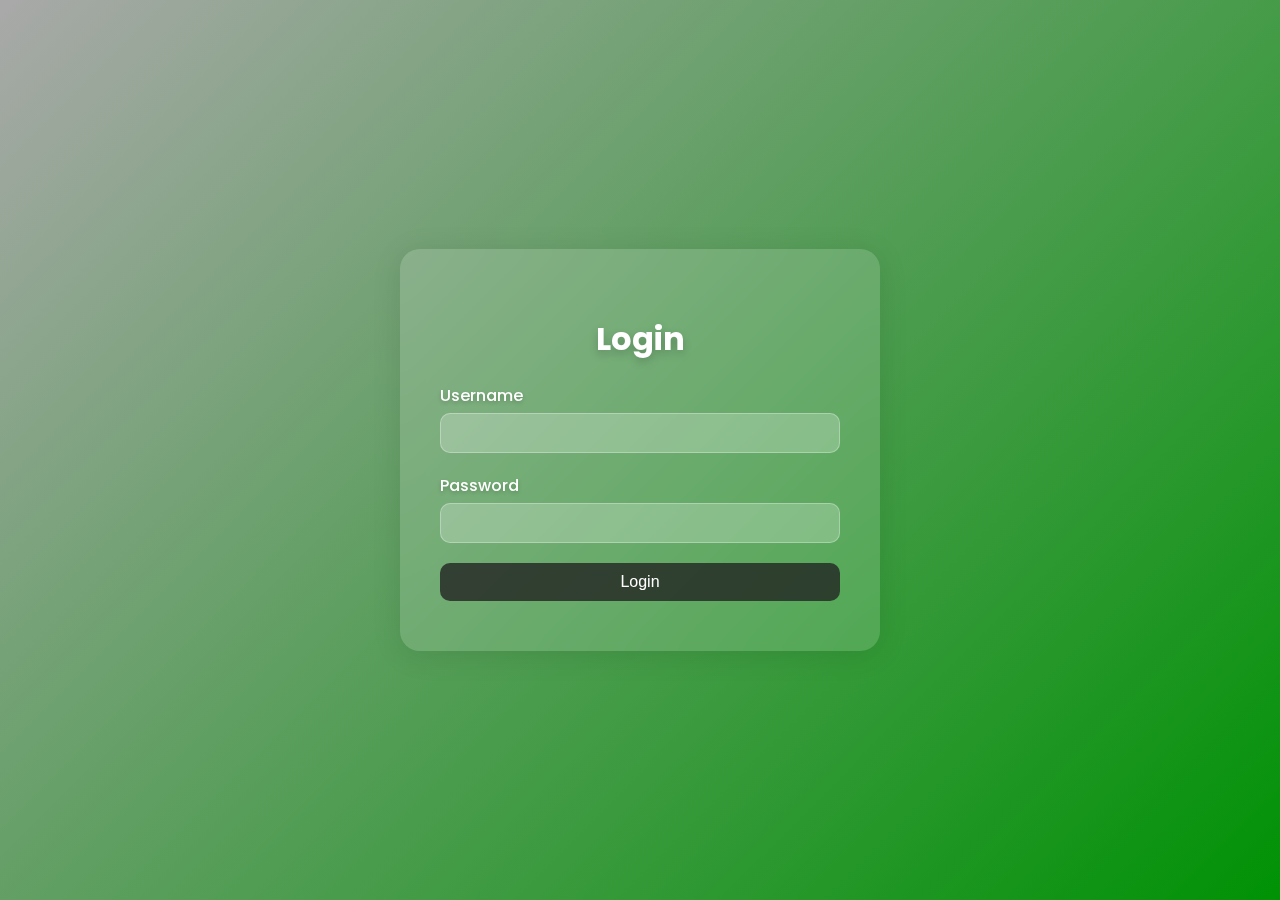
<file: Hci/login.html>
<!DOCTYPE html>
<html lang="en">
<head>
    <meta charset="UTF-8">
    <meta name="viewport" content="width=device-width, initial-scale=1.0">
    <title>Login</title>
    <link rel="icon" type="png" href="./img/Mike.png">
    <link rel="stylesheet" href="login.css">
    <link rel="preconnect" href="https://fonts.googleapis.com">
    <link rel="stylesheet" href="https://fonts.googleapis.com/css2?family=Poppins:wght@300;500;700&display=swap">
</head>
<body>
    <div class="login-container">
        <div class="login-form">
            <h2>Login</h2>
            <form id="loginForm">
                <div class="input-group">
                    <label for="username">Username</label>
                    <input type="text" id="username" name="username" required>
                </div>
                <div class="input-group">
                    <label for="password">Password</label>
                    <input type="password" id="password" name="password" required>
                </div>
                <button type="submit">Login</button>
            </form>
            <div id="error-message"></div>
        </div>
    </div>
    <script src="login.js"></script>
</body>
</html>
</file>
<file: Hci/login.css>
/* Importing Google Font Poppins */
@import url('https://fonts.googleapis.com/css2?family=Poppins:wght@300;500;700&display=swap');

body {
    font-family: 'Poppins', sans-serif;
    display: flex;
    justify-content: center;
    align-items: center;
    height: 100vh;
    margin: 0;
    background: linear-gradient(135deg, #A9A9A9 0%, #009205 100%);
    background-attachment: fixed;
}

.login-container {
    background: rgba(255, 255, 255, 0.15);
    backdrop-filter: blur(10px);
    padding: 40px;
    border-radius: 20px;
    box-shadow: 0 4px 30px rgba(0, 0, 0, 0.1);
    max-width: 400px;
    width: 100%;
    text-align: center;
}

.login-form h2 {
    margin-bottom: 20px;
    font-size: 32px;
    color: #fff;
    text-shadow: 0 4px 10px rgba(0, 0, 0, 0.2);
}

.input-group {
    margin-bottom: 20px;
    text-align: left;
}

.input-group label {
    display: block;
    margin-bottom: 5px;
    font-weight: 500;
    color: #fff;
    text-shadow: 0 2px 4px rgba(0, 0, 0, 0.2);
}

.input-group input {
    width: 100%;
    padding: 10px;
    border: 1px solid rgba(255, 255, 255, 0.3);
    border-radius: 10px;
    box-sizing: border-box;
    font-size: 16px;
    background: rgba(255, 255, 255, 0.1);
    color: #fff;
    backdrop-filter: blur(5px);
}

button {
    width: 100%;
    padding: 10px;
    background-color: rgba(35, 36, 35, 0.8);
    color: white;
    border: none;
    border-radius: 10px;
    font-size: 16px;
    cursor: pointer;
    transition: background-color 0.3s;
}

button:hover {
    background-color: rgb(0, 0, 0);
}

#error-message {
    color: rgb(255, 255, 255);
    margin-top: 10px;
    font-size: 14px;
}
</file>
